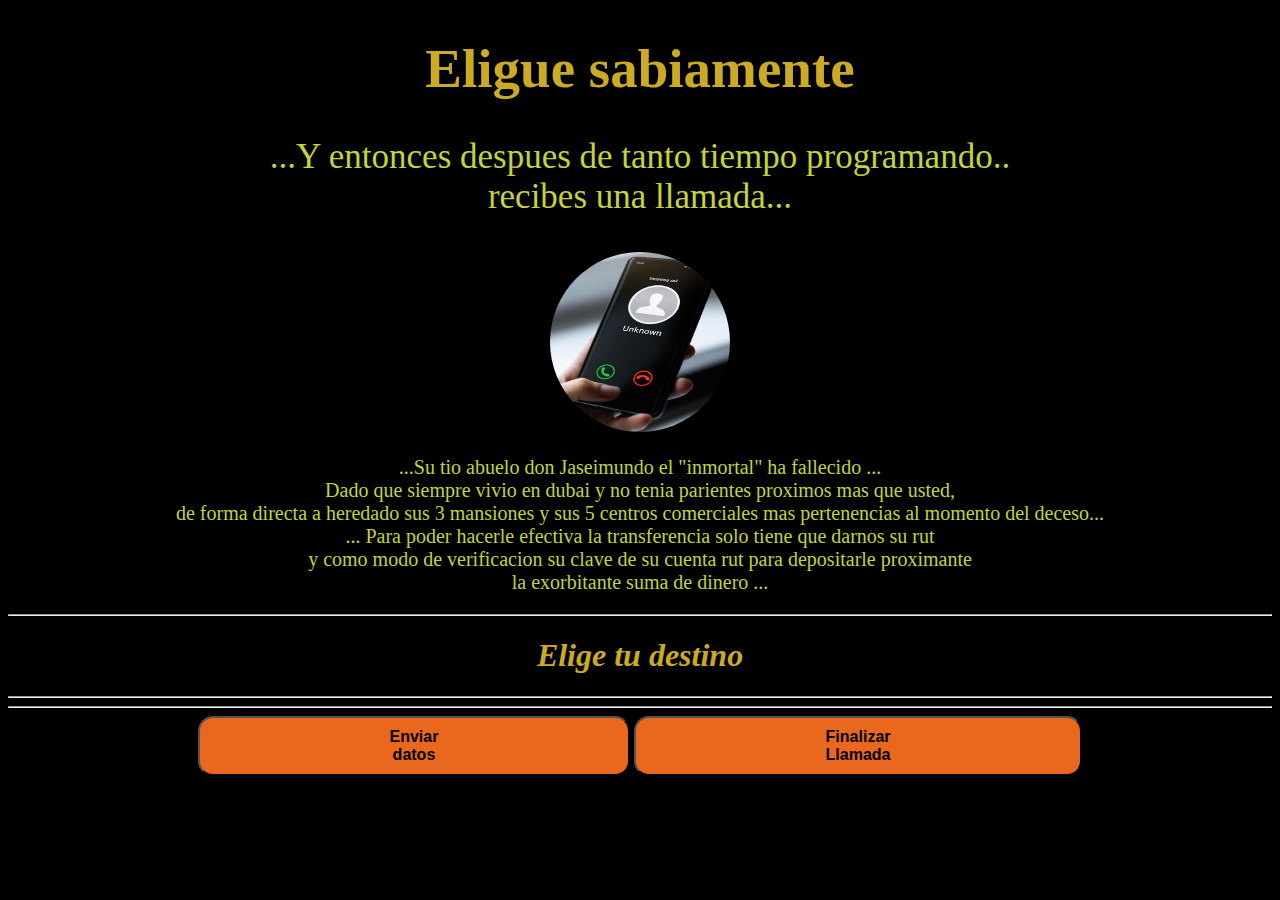
<file: index.html>
<!DOCTYPE html>
<html lang="en">
<head>
    <meta charset="UTF-8">
    <meta http-equiv="X-UA-Compatible" content="IE=edge">
    <meta name="viewport" content="width=device-width, initial-scale=1.0">
    <title>Choose your desteny</title>
    <link rel="stylesheet" href="styles.css">
</head>
<!-- cuello-->
<body id="index">
    <!--title-->
    <h1 class="h-all" id="titu">Eligue sabiamente </h1>
    <div>
        <p class="p1">...Y entonces despues de tanto tiempo programando..<br /> recibes una llamada...</p>
    </div>
    <!--llamada-->
    <div class="call">
        <img id="imgindex" src="./imgs/calling.jpg" alt="llamada">
    </div>
    <div>
        <p class="p2">
            ...Su tio abuelo don Jaseimundo el "inmortal" ha fallecido ...<br/>
            Dado que siempre vivio en dubai y no tenia parientes proximos mas que usted,<br/>
            de forma directa a heredado sus 3 mansiones y sus 5 centros comerciales mas
            pertenencias al momento del deceso... <br/>
            ... Para poder hacerle efectiva la transferencia solo tiene que darnos su rut <br/>
            y como modo de verificacion su clave de su cuenta rut para depositarle proximante <br/>
            la exorbitante suma de dinero ...
        </p>
    <hr/>
    <h1 class="h-all" id="hp">Elige tu destino</h1>
    <hr/>
    <!--Botones-->
    <hr/>
    <div class="divboton"> 
        <!--Envia datos boton-->
        <a href="./resp2.html"><button class="boto">Enviar<br/>datos</button></a>
        <!--Finaliza llamada-->    
        <a href="./resp1.html"><button class="boto">Finalizar<br/>Llamada</button></a>         
    </div>
</body>
</file>
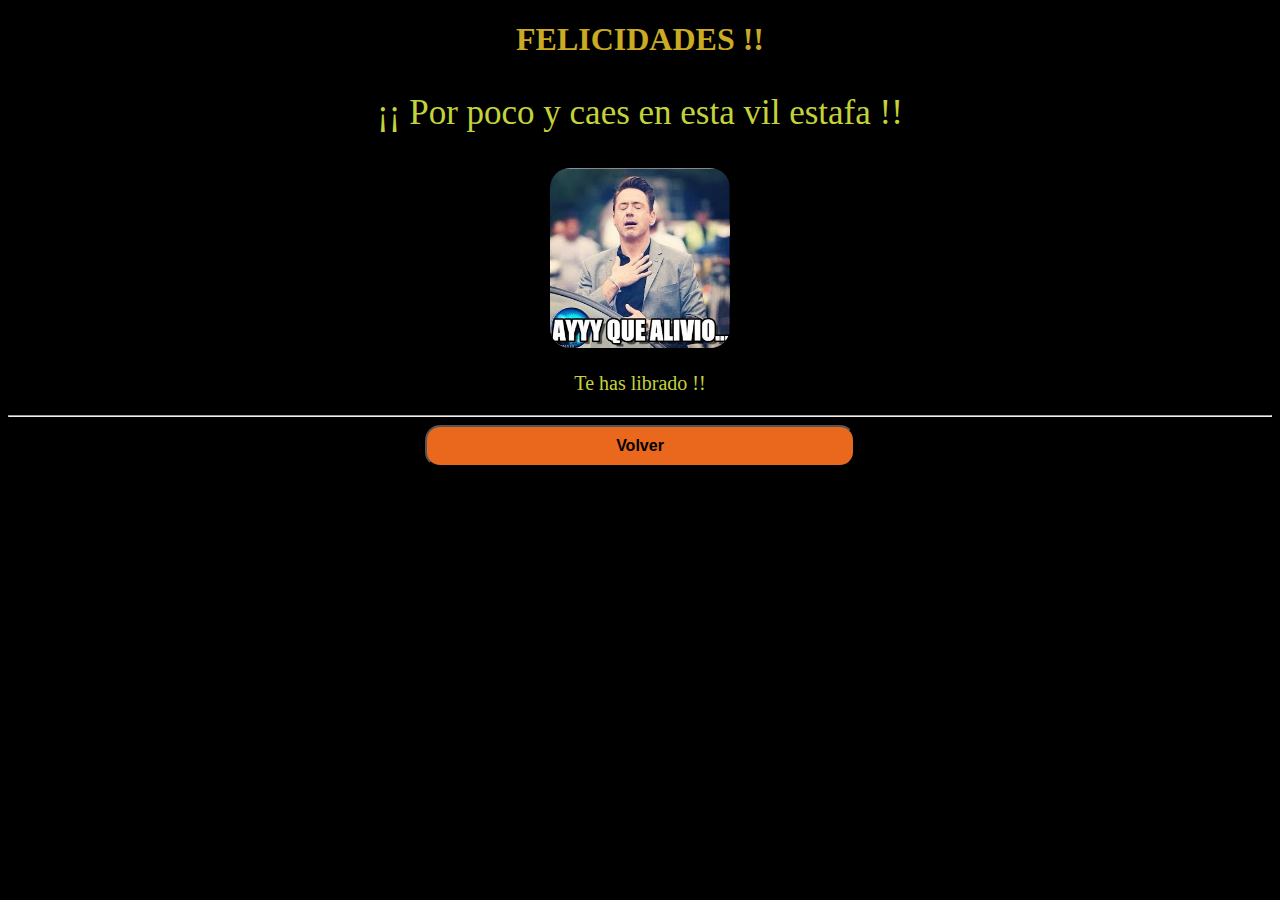
<file: resp1.html>
<!DOCTYPE html>
<html lang="en">
<head>
    <meta charset="UTF-8">
    <meta http-equiv="X-UA-Compatible" content="IE=edge">
    <meta name="viewport" content="width=device-width, initial-scale=1.0">
    <!--INSERTE TITULO-->
    <title>Librado</title>
    <!--CONEXION CSS-->
    <link rel="stylesheet" href="styles.css">
</head>
<body id="index"> <!--FONDO NEGRO POR DEFECT-->
    <!--PRIMER TITULO-->
    <h1 class="h-all">FELICIDADES !!</h1>
    <!--PARRAFO uno PARA DAR RESPUESTA-->
    <div class="p1">
        <p>¡¡ Por poco y caes en esta vil estafa !!
    </p>
    </div>
    <!-- AGREGAR IMAGEN-->
    <div class="call">
        <img id="imgrep" src="./imgs/alivio.jpg" alt="alivio">
    </div>
    <!--PARRAFO dos- -->
    <div class="p2">
        <p> Te has librado !!</p>
    </div>
    <!--SEPARACION-->
    <hr/>
    <!--Boton Atras-->
    <div class="divboton">   
        <a href="index.html"><button class="boto">Volver</button></a>
    </div>
</body>
</html>
</file>
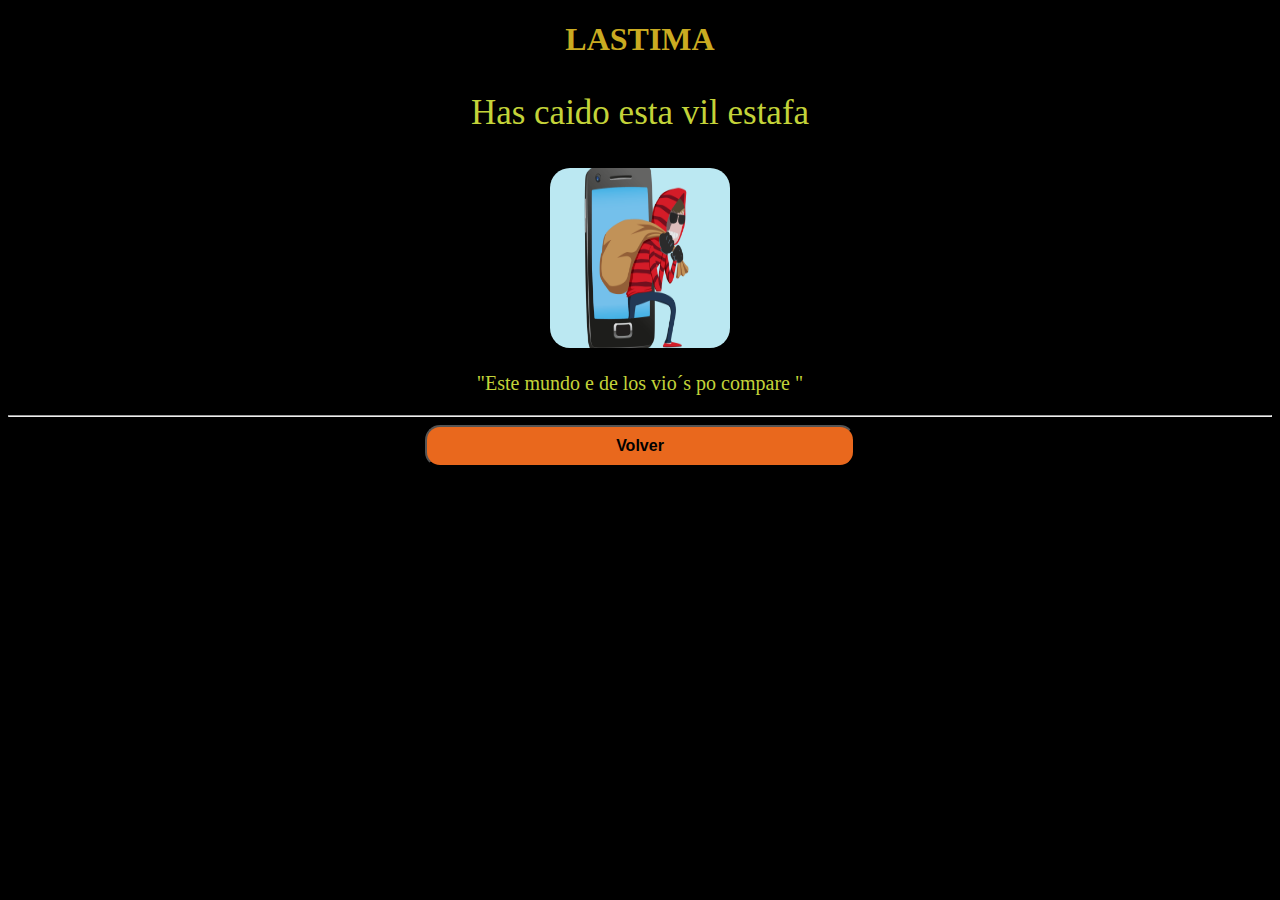
<file: resp2.html>
<!DOCTYPE html>
<html lang="en">
<head>
    <meta charset="UTF-8">
    <meta http-equiv="X-UA-Compatible" content="IE=edge">
    <meta name="viewport" content="width=device-width, initial-scale=1.0">
    <!--INSERTE TITULO-->
    <title>Has caido</title>
    <!--CONEXION CSS-->
    <link rel="stylesheet" href="styles.css">
</head>
<body id="index"> <!--FONDO NEGRO POR DEFECT-->
    <!--PRIMER TITULO-->
    <h1 class="h-all">LASTIMA</h1>
    <!--PARRAFO uno PARA DAR RESPUESTA-->
    <div class="p1">
        <p>Has caido esta vil estafa
    </p>
    </div>
    <!-- AGREGAR IMAGEN-->
    <div class="call">
        <img id="imgrep" src="./imgs/robo.png" alt="robo">
    </div>
    <!--PARRAFO dos- -->
    <div class="p2">
        <p> "Este mundo e de los vio´s po compare "</p>
    </div>
    <!--SEPARACION-->
    <hr/>
    <!--Boton Atras-->
    <div class="divboton">    
        <a href="index.html"><button class="boto">Volver</button></a>
    </div>
</body>
</html>
</file>
<file: styles.css>
#index{
    background-color: black; 
}
.h-all{
    text-align: center;
    color: rgb(202, 171, 33);
}
#titu{
    font-size: 55px;
}
.p1{
    text-align: center;
    font-size: 35px;
    color: rgb(195, 211, 57);
}
.call{
    text-align: center;
}
#imgindex {
    border-radius: 90px;
    width: 180px    ;
    height:180px;
}
#imgrep{
    border-radius: 20px;
    width: 180px    ;
    height:180px;
}
.p2{
    text-align: center;
    font-size: 20px;
    color:rgb(195, 211, 57);
}
.boto{
    background-color: rgb(233, 104, 29);
    padding: 10px 15%;
    padding-left: 15%;
    padding-right: 15%;
    border-radius: 15px 15px;
    font-size: medium;
    font-weight: bold;
    cursor: pointer;
}
.divboton{
    text-align: center;
}
#hp{
    font-style: italic;
}
</file>
